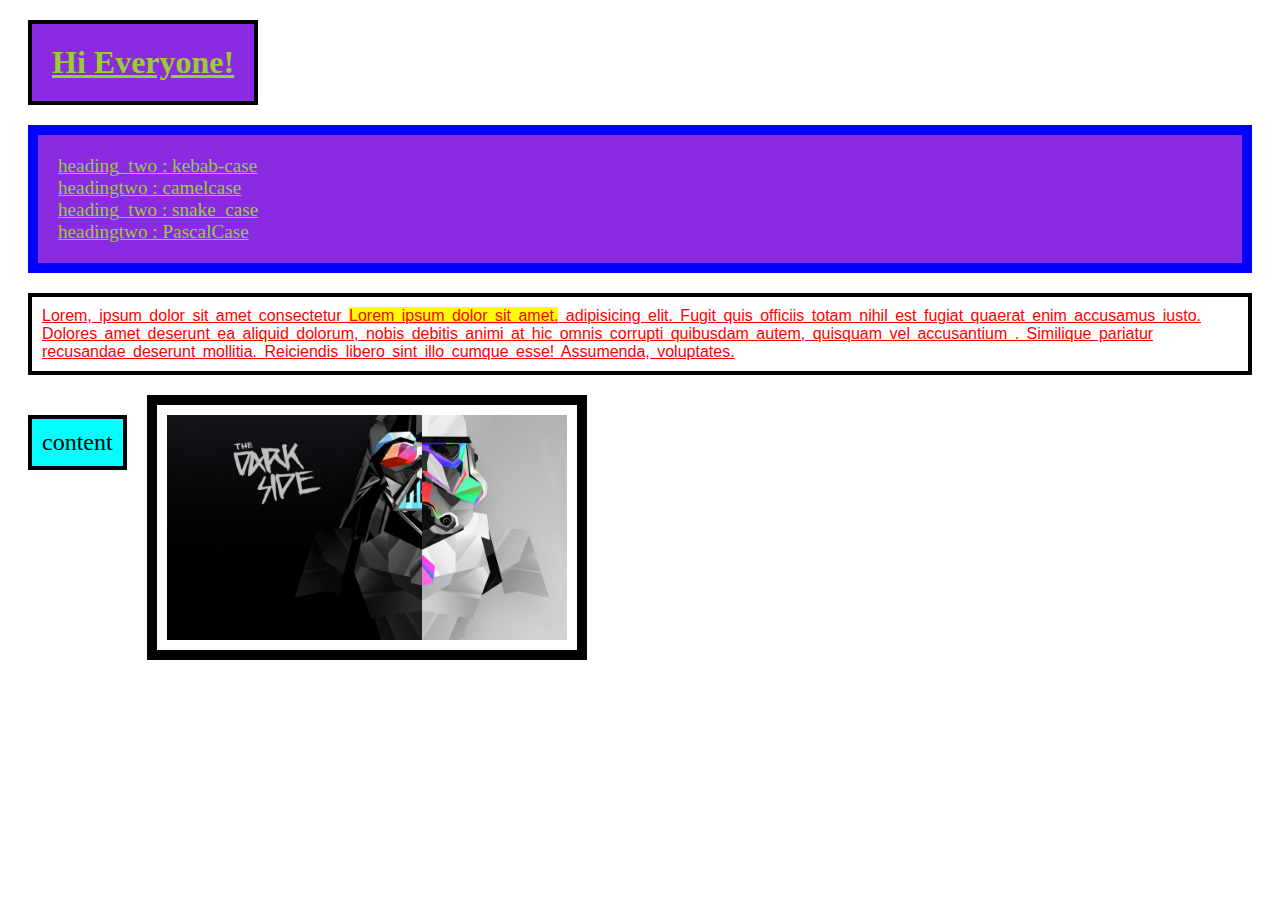
<file: index.html>
<!DOCTYPE html>
<html lang="en">
<head>
    <meta charset="UTF-8">
    <meta name="viewport" content="width=device-width, initial-scale=1.0">
    <title>Document</title>
    <link rel="stylesheet" href="./style.css">
</head>
<style>
    #div{
        background-color: blueviolet;
        color: yellowgreen;
        text-decoration: underline;
        margin: 20px;
        width: fit-content;
        border: 4px solid black;
        padding: 20px;
    }
    .heading_two{
        background-color: blueviolet;
        color: yellowgreen;
        text-decoration: underline;
        font-size: larger;
        margin: 20px;
        border: 10px solid blue;
        padding: 20px;
    }
</style>
<body>
    <h1 id="div">
        Hi Everyone!</h1>
        <div class="heading_two">
            heading_two : kebab-case <br>
            headingtwo : camelcase <br>
            heading_two : snake_case <br>
            headingtwo : PascalCase <br>
        </div>
        <div class="parent">

            Lorem, ipsum dolor sit amet consectetur <span id="spa">Lorem ipsum dolor sit amet.</span> adipisicing elit. Fugit quis officiis totam nihil est fugiat quaerat enim accusamus
             iusto. Dolores amet deserunt ea aliquid dolorum, nobis debitis animi at hic omnis corrupti quibusdam autem, quisquam vel accusantium
             . Similique pariatur recusandae deserunt mollitia. Reiciendis libero sint illo cumque esse! Assumenda, voluptates.
        </div>
        <div class="co">
            content
        </div>
        <!-- <marquee behavior="right" direction="">hi</marquee> -->
        <img src="wallpaperflare.com_wallpaper (10).jpg" alt="" class="img" >
</body>
</html>
</file>
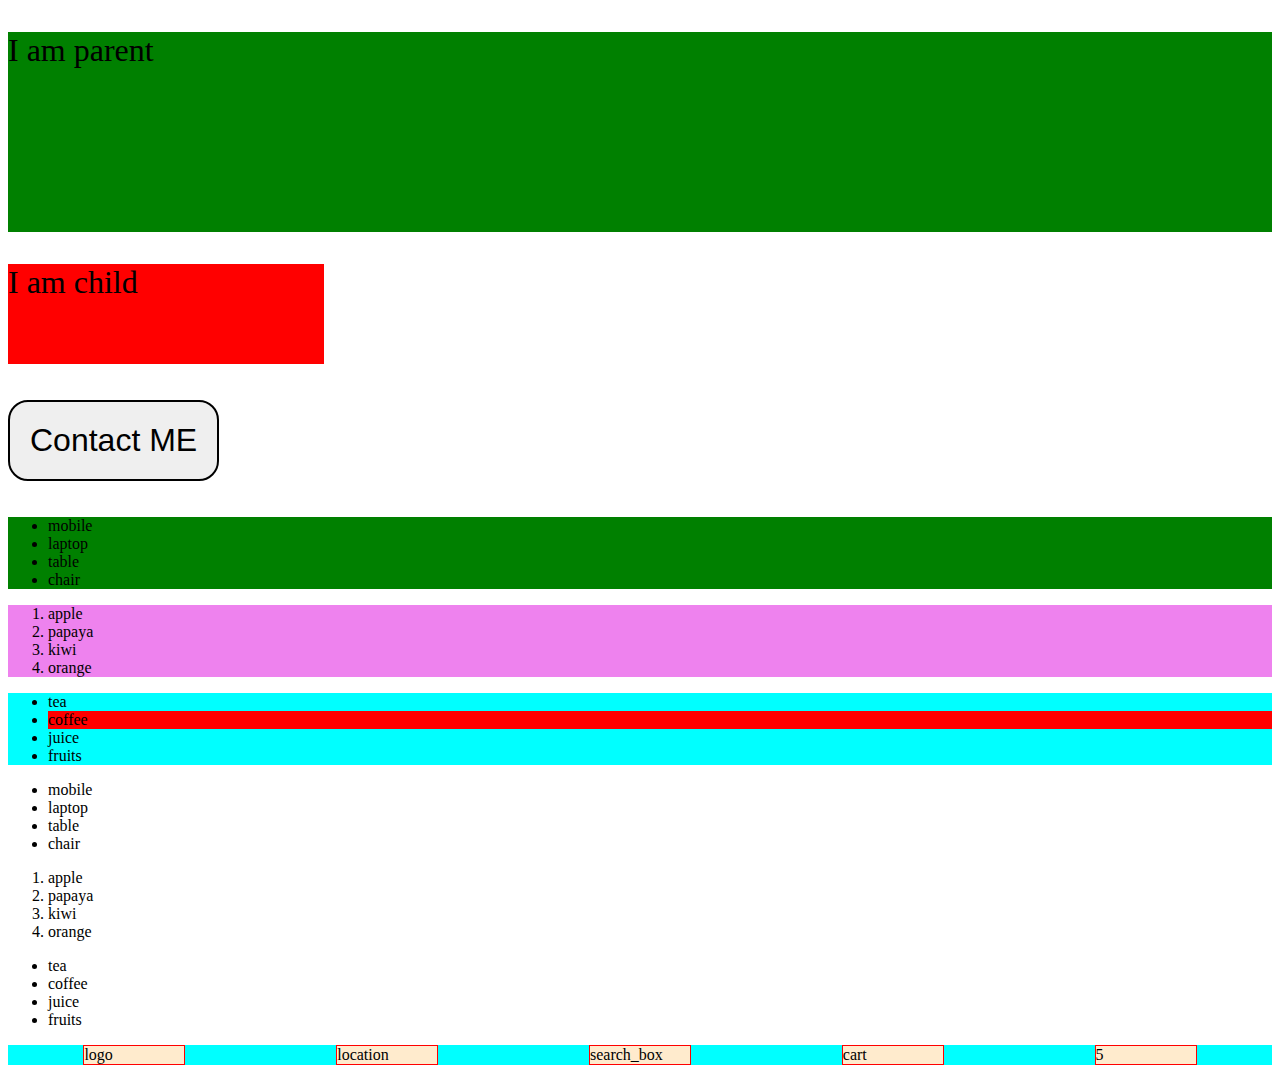
<file: new.html>
<!DOCTYPE html>
<html lang="en">
<head>
    <meta charset="UTF-8">
    <meta name="viewport" content="width=device-width, initial-scale=1.0">
    <title>Document</title>
    <link rel="stylesheet" href="./style.css">
</head>
<body>

    <p class="parent1">
        I am parent
        <div class="child">
            I am child
        </div>
    </p> 
    <button class="button" >
        Contact ME
    </button> 
    <div class="parent2">
        <div>
            <ul>
                <li>mobile</li>
                <li>laptop</li>
                <li>table</li>
                <li>chair</li>
            </ul>
            <ol>
                <li>apple</li>
                <li>papaya</li>
                <li>kiwi</li>
                <li>orange</li>
            </ol>
            <ul>
                <li>tea</li>
                <li>coffee</li>
                <li>juice</li>
                <li>fruits</li>
            </ul>
        </div>
    </div>
    <ul>
        <li>mobile</li>
        <li>laptop</li>
        <li>table</li>
        <li>chair</li>
    </ul>
    <ol>
        <li>apple</li>
        <li>papaya</li>
        <li>kiwi</li>
        <li>orange</li>
    </ol>
    <ul>
        <li>tea</li>
        <li>coffee</li>
        <li>juice</li>
        <li>fruits</li>
    </ul>


<div class="parent4">
    <div class="child1">logo</div>
    <div class="child1">location</div>
    <div class="child1" id="search">search_box</div>
    <div class="child1" id="cart">cart</div>
    <div class="child1">5</div>
    <!-- <div class="child1">6</div>
    <div class="child1">7</div>                                                                      
    <div class="child1">8</div>                                                  
    <div class="child1">9</div>
    <div class="child1">10</div>
    <div class="child1">11</div> -->
</div>


</body>
</html>
</file>
<file: style.css>
.parent{
    /* background-color: red; */
        color: red;
        text-decoration: underline;
        font-family: 'Franklin Gothic Medium', 'Arial Narrow', Arial, sans-serif;
        padding: 10px;
        word-spacing: 3px;
        border: 4px solid black;
        margin: 20px;
}
.co{
    background-color: aqua;
    font-size: x-large;
    padding: 10px;
    width: fit-content;
    height: max-content;
    border-spacing: 19px;
    border: 4px solid black;
    margin: 20px;     
    float: left;
}
#spa
{
    background-color: yellow;
    width : fit-content;
    height: max-content;
}
.img
{
    width: 400px;
    border: 10px solid black;
    padding: 10px;
    
}
.parent1{
    font-size: 32px;
    background-color: green;
    height: 200px;
}
.child{
    font-size: 2em;
    background-color: red;
    min-height: 100px;
    width: 25%;
    overflow: scroll;
}
.button{
    padding: 20px;
    border: 2px solid black;
    border-radius: 20px;
    font-size: xx-large;
    margin: 20px auto;

}
.parent2{
    ol{
        background-color: violet;
    }
    ul:last-child{
        /* skeudo class */
        /* background-color: blue; */
        background-color: aqua
        
    };
    ul:nth-child(3){
        li:nth-child(2){

            background-color: red
        }
    };
    ul:first-child{
        /* skeudo class */
        background-color: green;
    
    };
}
.parent4{
    background-color: aqua;
    display: flex;
    flex-wrap: wrap;
    justify-content: space-around;
}
.child1{
    border: 1px solid red;
    background-color: blanchedalmond;
    width: 10px;
    flex-basis: 100px;
}
/* #search{
    flex-grow: 2;
}
#cart{
    flex-grow: 2;
} */
</file>
